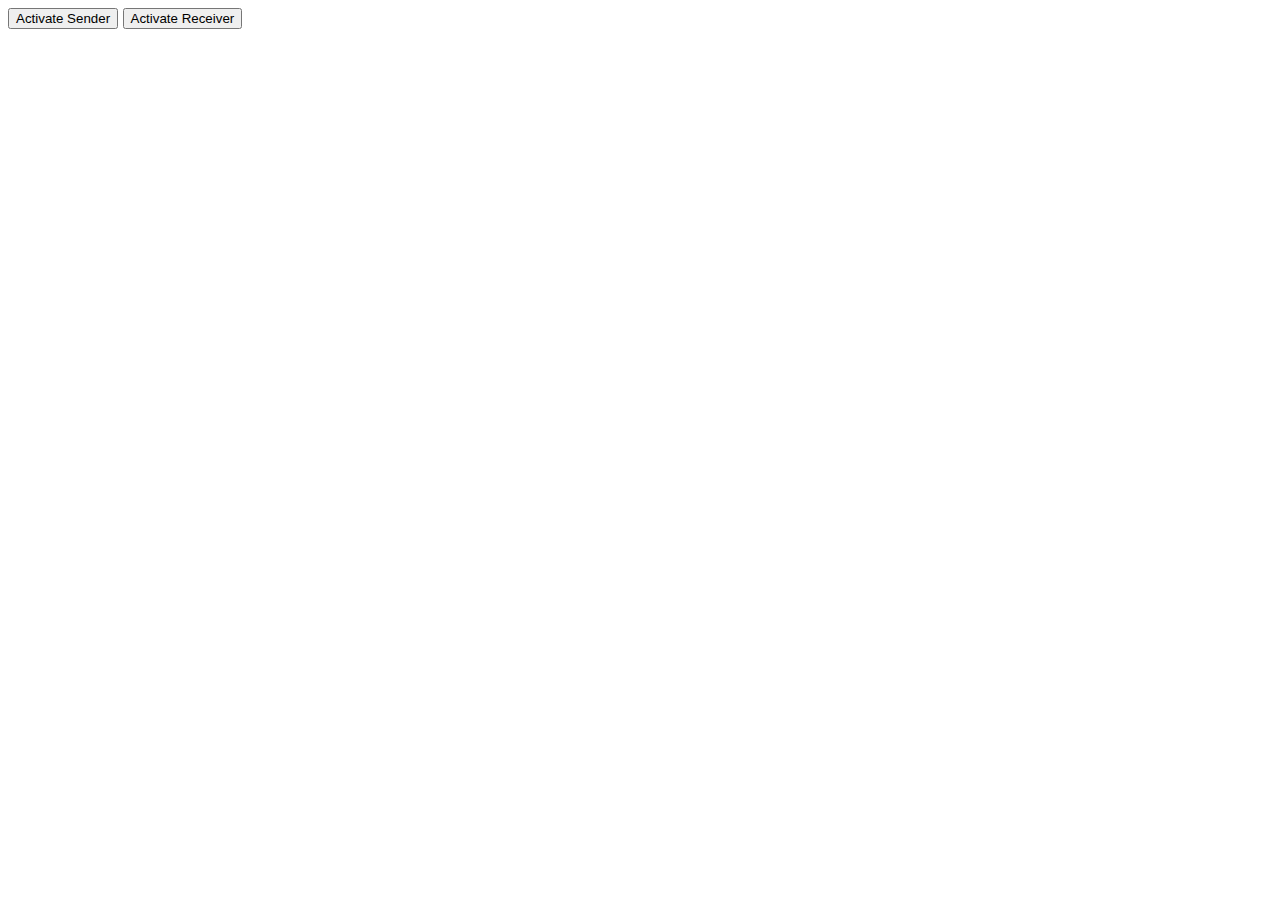
<file: index.html>
<html>

<head>
    <title>WebRTC Reading Data Audio Video</title>
    <script src="https://code.jquery.com/jquery-3.1.1.min.js"></script>
    <!-- <script type="text/javascript" src="//cdnjs.cloudflare.com/ajax/libs/simple-peer/8.1.0/simplepeer.min.js"></script> -->
    <script src="https://cdn.webrtc-experiment.com/DataChannel.js"></script>
    <link rel="stylesheet" type="text/css" href="./style/receiverStyle.css" />


</head>

<style>
    * {
        font-family: sans-serif;
    }
</style>

<body>

    <button id="activeSender" onclick="activate('sender')">Activate Sender</button>
    <button id="activeReceiver" onclick="activate('receiver')">Activate Receiver </button>

    <div id="VideoSender">
        <div class="video-wrapper local">
            <video autoplay width="300" height="225"></video>
            <label>local video</label>
        </div>
        <div class="video-wrapper input-canvas">
            <canvas width="300" height="225"></canvas>
            <label>input canvas</label>
        </div>

        <progress id="progress" value="0" max="60" min="0" style="width: 300px"></progress>
        <br>
        <video id="awesome" width="300" height="225" controls autoplay loop></video>
        <br> Status:
        <span id="status">Idle</span>
        <a style="display:none" id="download" download="IoT_IASBS_NZR.webm">Download WebM</a>
        <br />
        <button onclick="StopReadingFrames()">Encode With WebM</button>
    </div>

    <div id="videoReceiver">
        <h1>Receiver Video</h1>
        <input id="receiver_listener" placeholder="Put the channel number">
        <button onclick="setChannel()" id="channelConfirm">Set Channel</button>
        <p style="font-size: 14px;">Please just enter numbers here </p>
        <br>

        <br>
        <br>
        <br>

        <video id="awesome" width="300" height="225" controls autoplay loop></video>

        <div class="video">
            <!-- <script src="./js/receiver.js"></script> -->
        </div>
    </div>

</body>

<script src="./js/whammy.js"></script>
<script src="./js/main.js"></script>
<script src="./js/sender.js"></script>


</html>
</file>
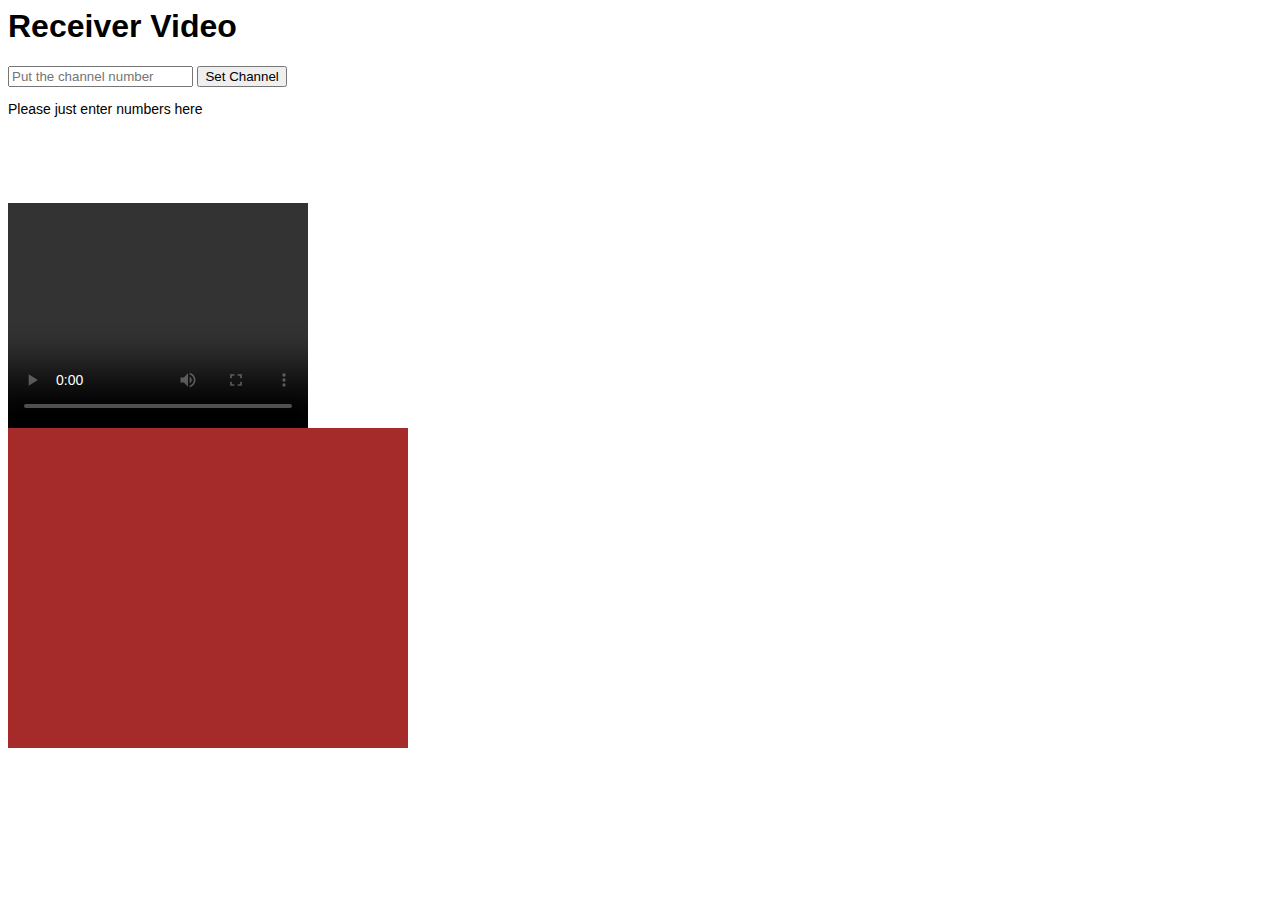
<file: Receiver.html>
<html>

<head>
    <title>WebRTC Reading Data Audio Video</title>
    <script src="https://code.jquery.com/jquery-3.1.1.min.js"></script>
    <script src="https://cdn.webrtc-experiment.com/DataChannel.js"></script>
    <link rel="stylesheet" type="text/css" href="./style/receiverStyle.css" />


</head>

<body>

    <h1>Receiver Video</h1>
    <input id="receiver_listener" placeholder="Put the channel number">
    <button onclick="setChannel()" id="channelConfirm">Set Channel</button>
    <p style="font-size: 14px;">Please just enter numbers here </p>
    <br>
    
    <br>
    <br>
    <br>

    <video id="awesome" width="300" height="225" controls autoplay loop></video>

    <div class="video">

    </div>
</body>
<script src="./js/receiver.js"></script>
</html>
</file>
<file: style/receiverStyle.css>
.video {
    width: 400px;
    height: 320px;
    background: brown;
}


* {
    font-family: sans-serif;
}

#VideoSender{
display: none;
}

#VideoReceiver{
display: none;
}
</file>
